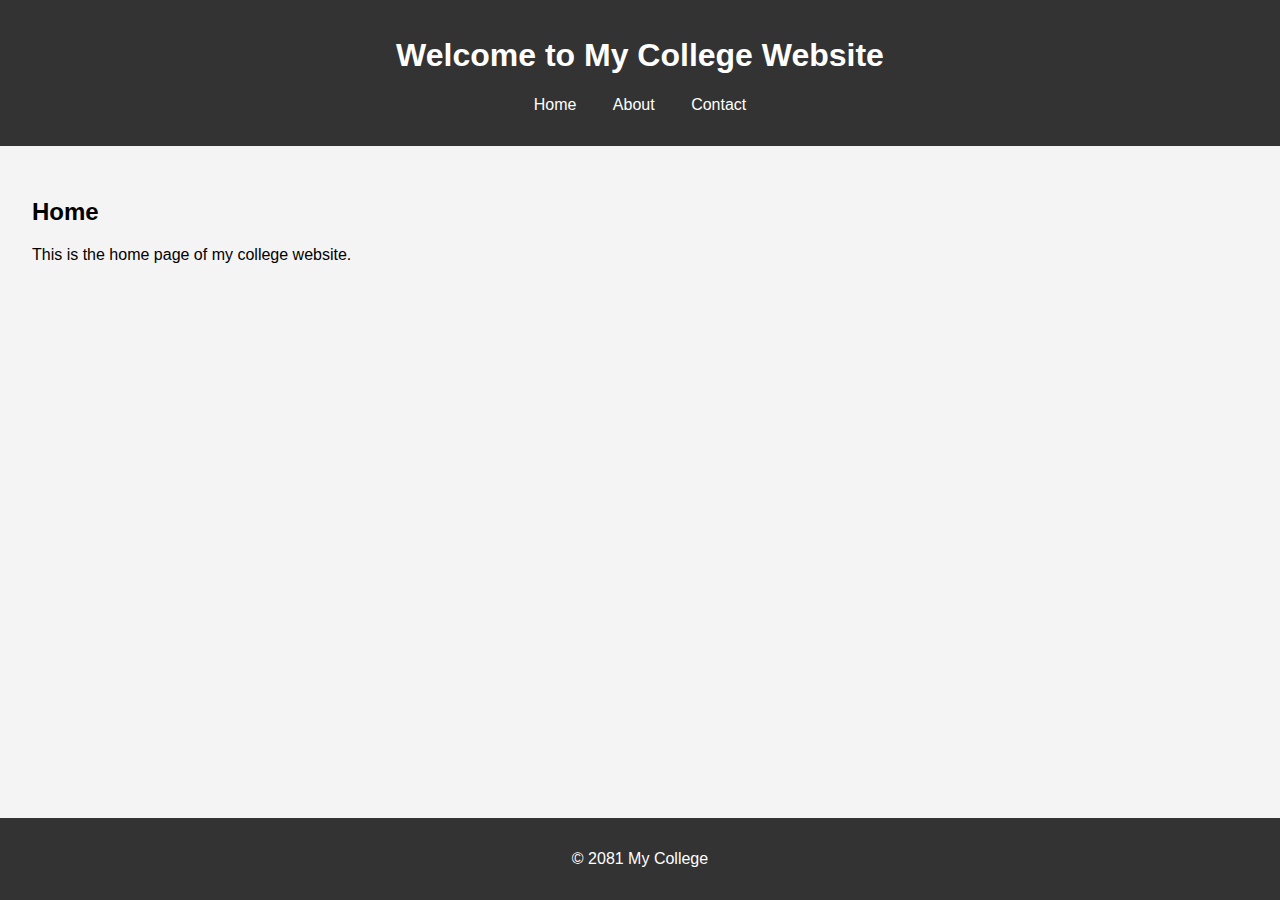
<file: index.html>
<!DOCTYPE html>
<html lang="en">
<head>
    <meta charset="UTF-8">
    <meta name="viewport" content="width=device-width, initial-scale=1.0">
    <title>My College Website</title>
    <link rel="stylesheet" href="styles.css">
</head>
<body>
    <header>
        <h1>Welcome to My College Website</h1>
        <nav>
            <ul>
                <li><a href="index.html">Home</a></li>
                <li><a href="about.html">About</a></li>
                <li><a href="contact.html">Contact</a></li>
            </ul>
        </nav>
    </header>
    <main>
        <section id="home">
            <h2>Home</h2>
            <p>This is the home page of my college website.</p>
        </section>
    </main>
    <footer>
        <p>&copy; 2081 My College</p>
    </footer>
    <script src="script.js"></script>
</body>
</html>
</file>
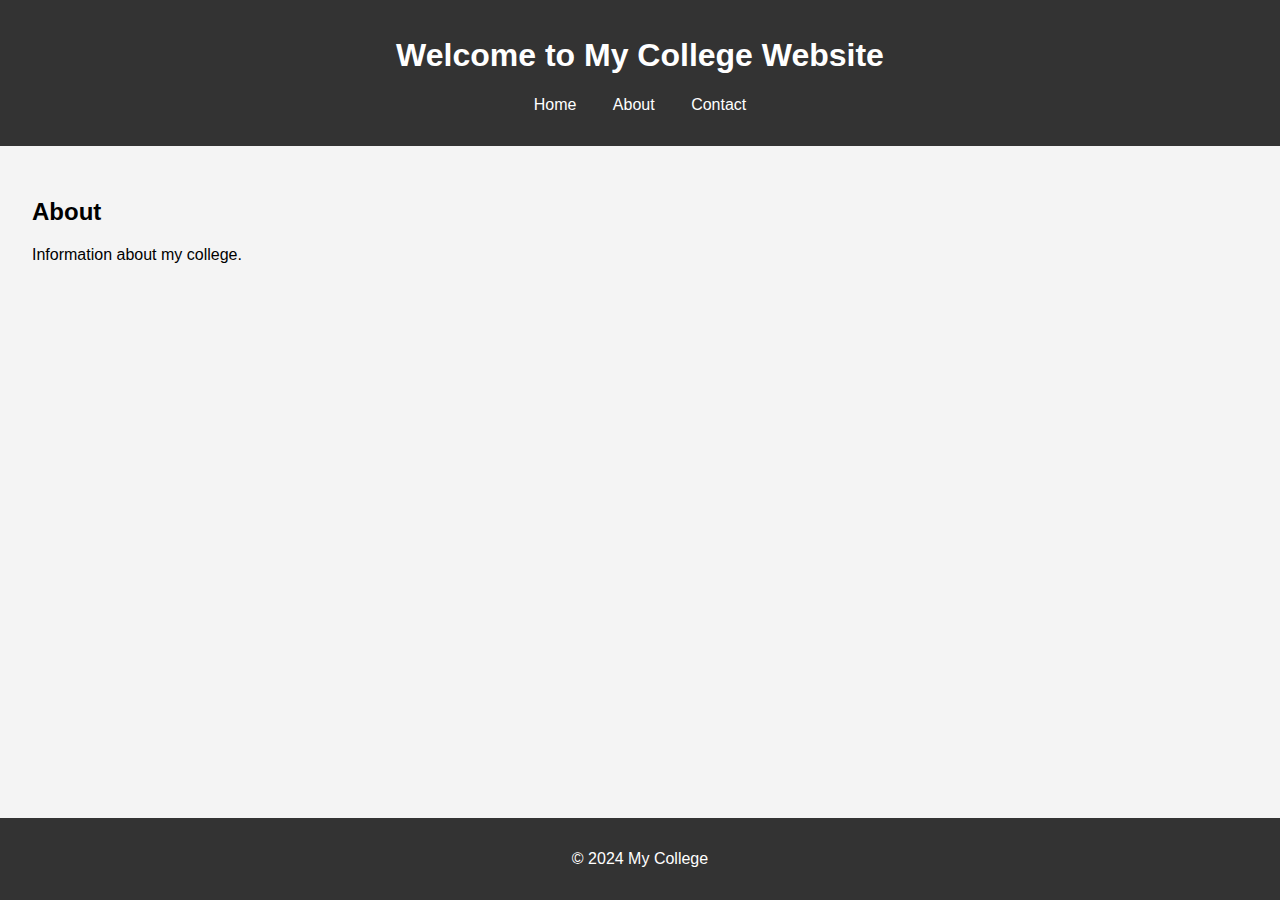
<file: about.html>
<!DOCTYPE html>
<html lang="en">
<head>
    <meta charset="UTF-8">
    <meta name="viewport" content="width=device-width, initial-scale=1.0">
    <title>About Us - My College Website</title>
    <link rel="stylesheet" href="styles.css">
</head>
<body>
    <header>
        <h1>Welcome to My College Website</h1>
        <nav>
            <ul>
                <li><a href="index.html">Home</a></li>
                <li><a href="about.html">About</a></li>
                <li><a href="contact.html">Contact</a></li>
            </ul>
        </nav>
    </header>
    <main>
        <section id="about">
            <h2>About</h2>
            <p>Information about my college.</p>
        </section>
    </main>
    <footer>
        <p>&copy; 2024 My College</p>
    </footer>
</body>
</html>
</file>
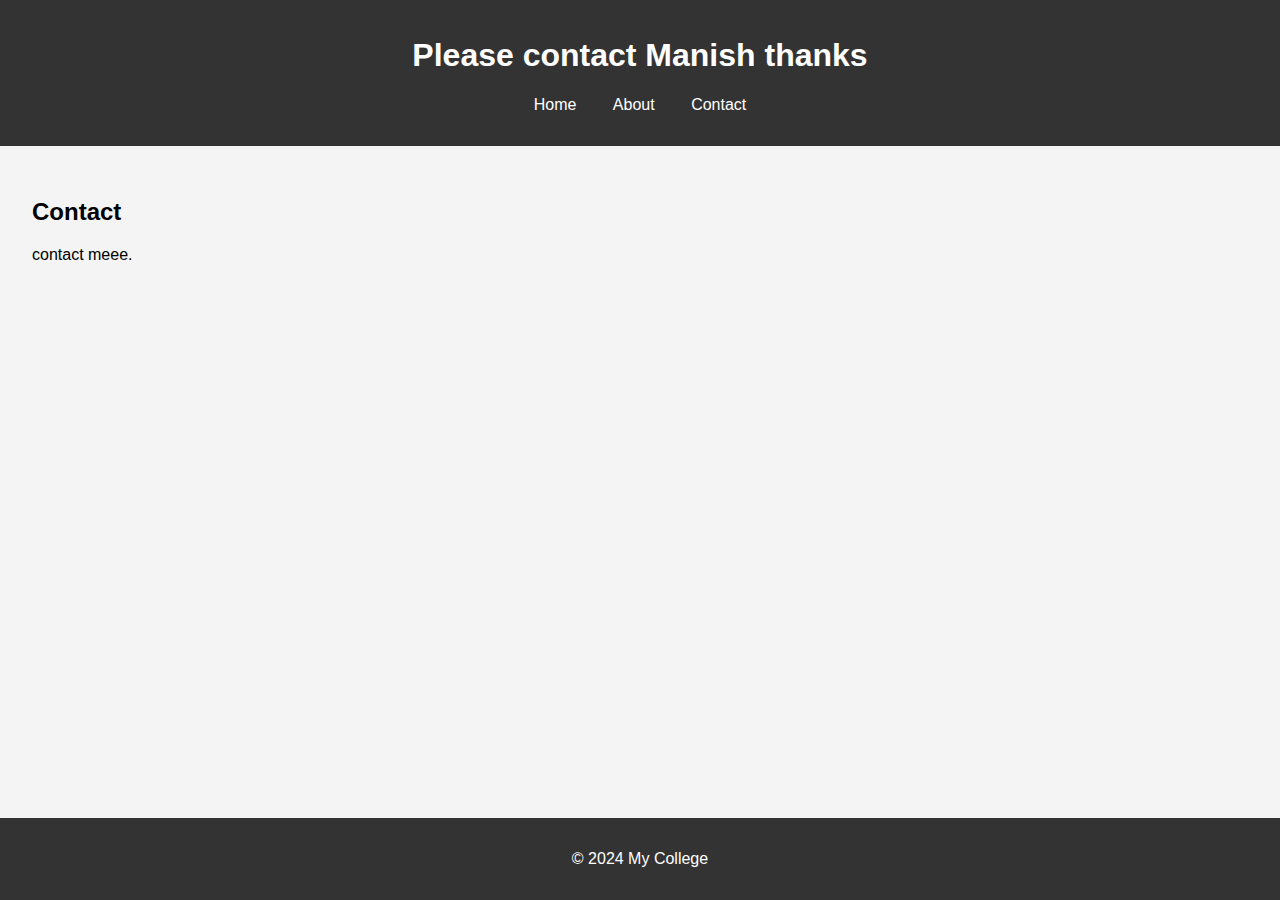
<file: contact.html>
<!DOCTYPE html>
<html lang="en">
<head>
    <meta charset="UTF-8">
    <meta name="viewport" content="width=device-width, initial-scale=1.0">
    <title>Contact Us - My College Website</title>
    <link rel="stylesheet" href="styles.css">
</head>
<body>
    <header>
        <h1>Please contact Manish thanks</h1>
        <nav>
            <ul>
                <li><a href="index.html">Home</a></li>
                <li><a href="about.html">About</a></li>
                <li><a href="contact.html">Contact</a></li>
            </ul>
        </nav>
    </header>
    <main>
        <section id="contact">
            <h2>Contact</h2>
            <p>contact meee.</p>
        </section>
    </main>
    <footer>
        <p>&copy; 2024 My College</p>
    </footer>
</body>
</html>
</file>
<file: styles.css>
body {
    font-family: Arial, sans-serif;
    margin: 0;
    padding: 0;
    background-color: #f4f4f4;
}

header {
    background-color: #333;
    color: white;
    padding: 1rem 0;
    text-align: center;
}

nav ul {
    list-style: none;
    padding: 0;
}

nav ul li {
    display: inline;
    margin: 0 1rem;
}

nav ul li a {
    color: white;
    text-decoration: none;
}

main {
    padding: 2rem;
}

footer {
    background-color: #333;
    color: white;
    text-align: center;
    padding: 1rem 0;
    position: fixed;
    width: 100%;
    bottom: 0;
}
</file>
